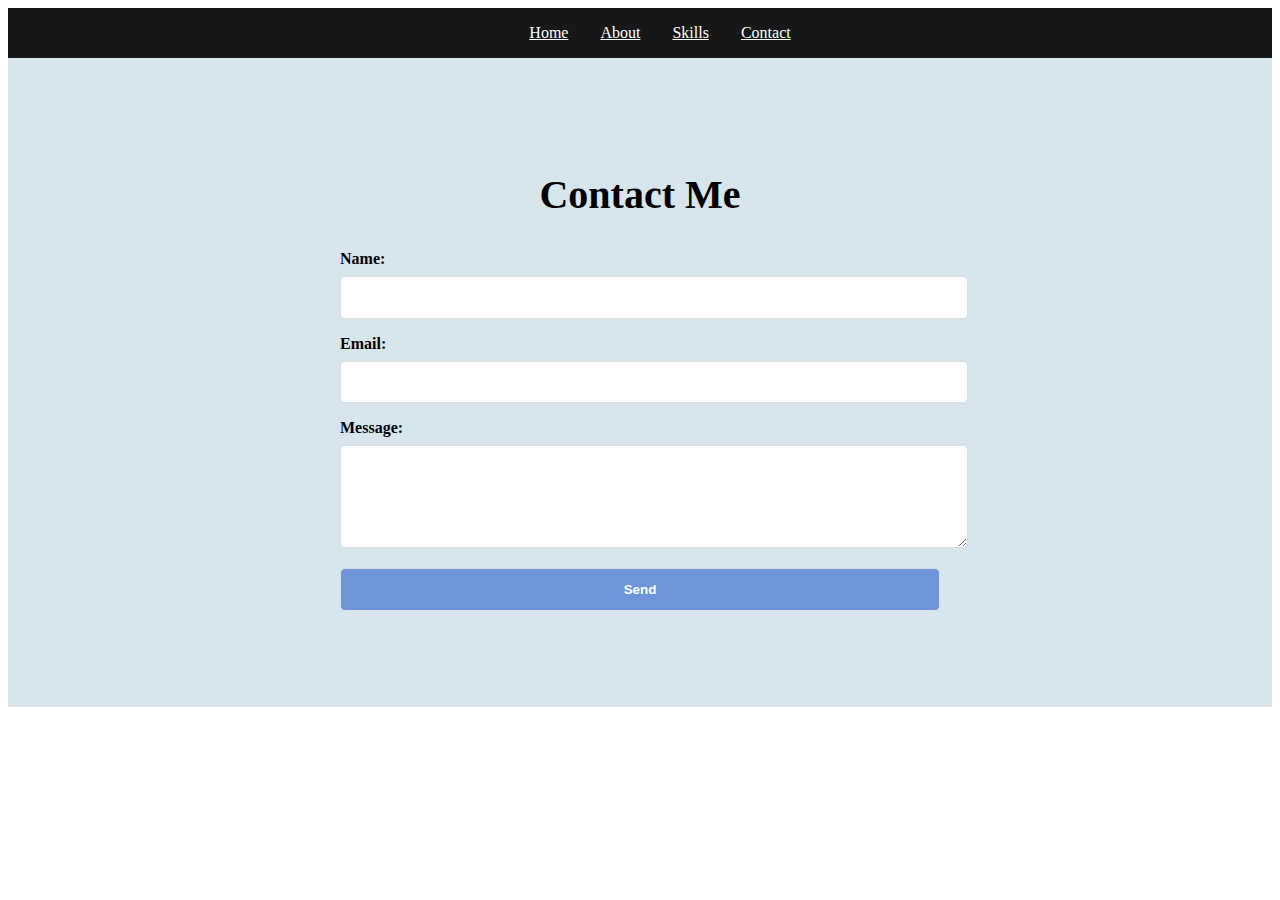
<file: contact.html>
<!DOCTYPE html>
<html lang="en">
<head>
    <meta charset="UTF-8">
    <meta name="viewport" content="width=device-width, initial-scale=1.0">
    <title>Document</title>
    <link rel="stylesheet" href="./contact.css">
</head>
<body>

    <header>
        <nav>
            <ul class="nav-links">
                <li><a href="./index.html">Home</a></li>
                <li><a href="./about.html">About</a></li>
                <li><a href="./skills.html">Skills</a></li>
                <li><a href="./contact.html">Contact</a></li>
            </ul>
        </nav>
    </header> 


    <section id="contact" class="contact">
        <h2>Contact Me</h2>
        <form id="contact-form">
            <label for="name">Name:</label>
            <input type="text" id="name" name="name" required>

            <label for="email">Email:</label>
            <input type="email" id="email" name="email" required>

            <label for="message">Message:</label>
            <textarea id="message" name="message" rows="5" required></textarea>

            <button type="submit">Send</button>
        </form>
    </section>
    <script src="./app.js"></script>
</body>
</html>
</file>
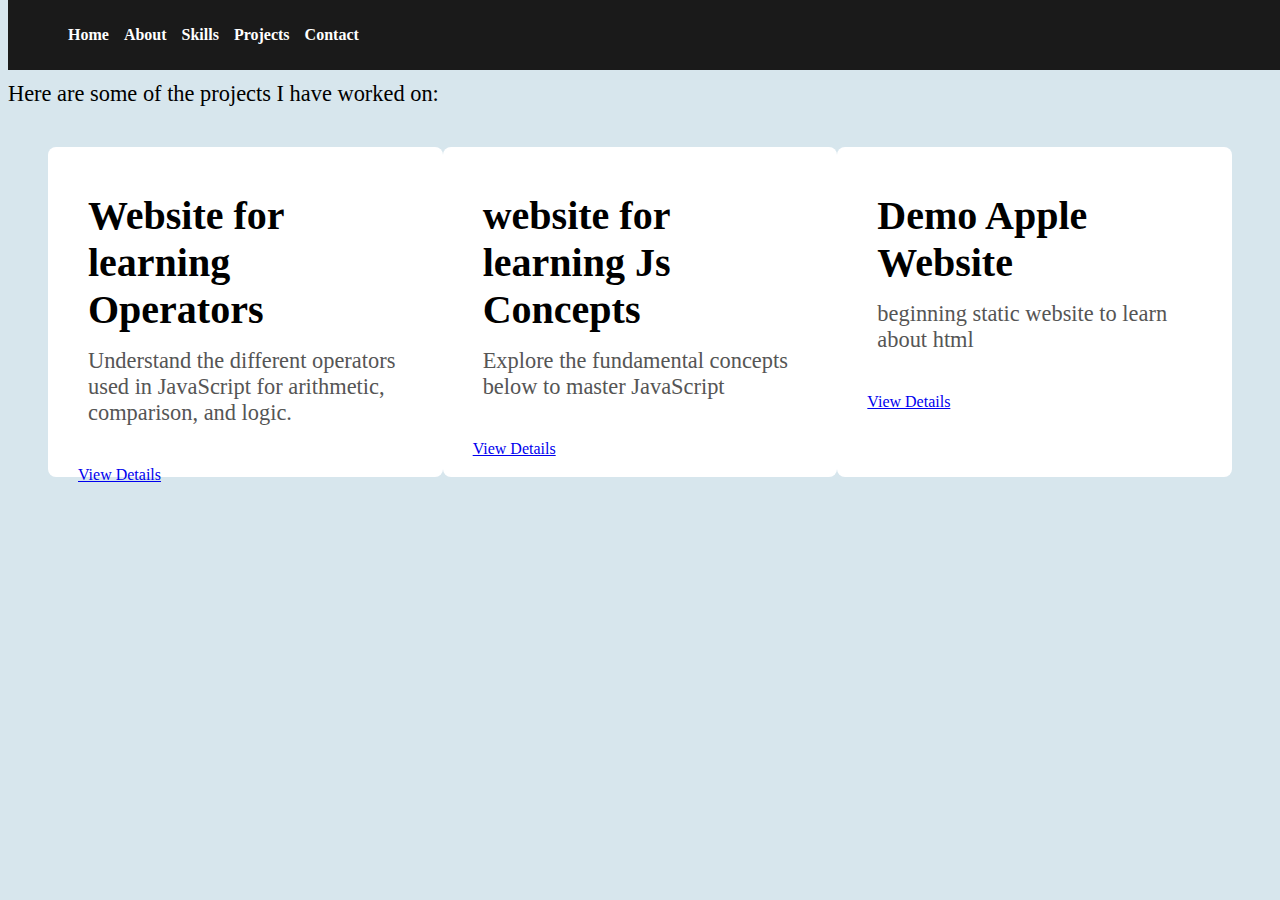
<file: projects.html>
<!DOCTYPE html>
<html lang="en">
<head>
    <meta charset="UTF-8">
    <meta name="viewport" content="width=device-width, initial-scale=1.0">
    <title>Projects</title>
    <link rel="stylesheet" href="./projects.css">
    
</head>
<body>

    <header>
        <nav>
            <ul class="nav-links">
                <li><a href="./index.html">Home</a></li>
                <li><a href="./about.html">About</a></li>
                <li><a href="./skills.html">Skills</a></li>
                <li><a href="./projects.html">Projects</a></li>
                <li><a href="./contact.html">Contact</a></li>
            </ul>
        </nav>
    </header>

    <main class="projects-section">
        <h1>My Projects</h1>
        <p>Here are some of the projects I have worked on:</p>
        <div class="projects-box">
            <div class="project-card">
                
                <h2> Website for learning Operators</h2>
                <p>Understand the different operators used in JavaScript for arithmetic, comparison, and logic.</p>
                <a href="https://example-operators.netlify.app/" class="btn">View Details</a>
            </div>
            <div class="project-card">
                
                <h2> website for learning Js Concepts</h2>
                <p>Explore the fundamental concepts below to master JavaScript</p>
                <a href="https://js-function-concepts.netlify.app" class="btn">View Details</a>
            </div>
            <div class="project-card">
                
                <h2>Demo Apple Website</h2>
                <p>beginning static website to learn about html</p>
                <a href="https://sample-app-website.netlify.app/" class="btn">View Details</a>
            </div>
        </div>
    </main>

   
</body>
</html>
</file>
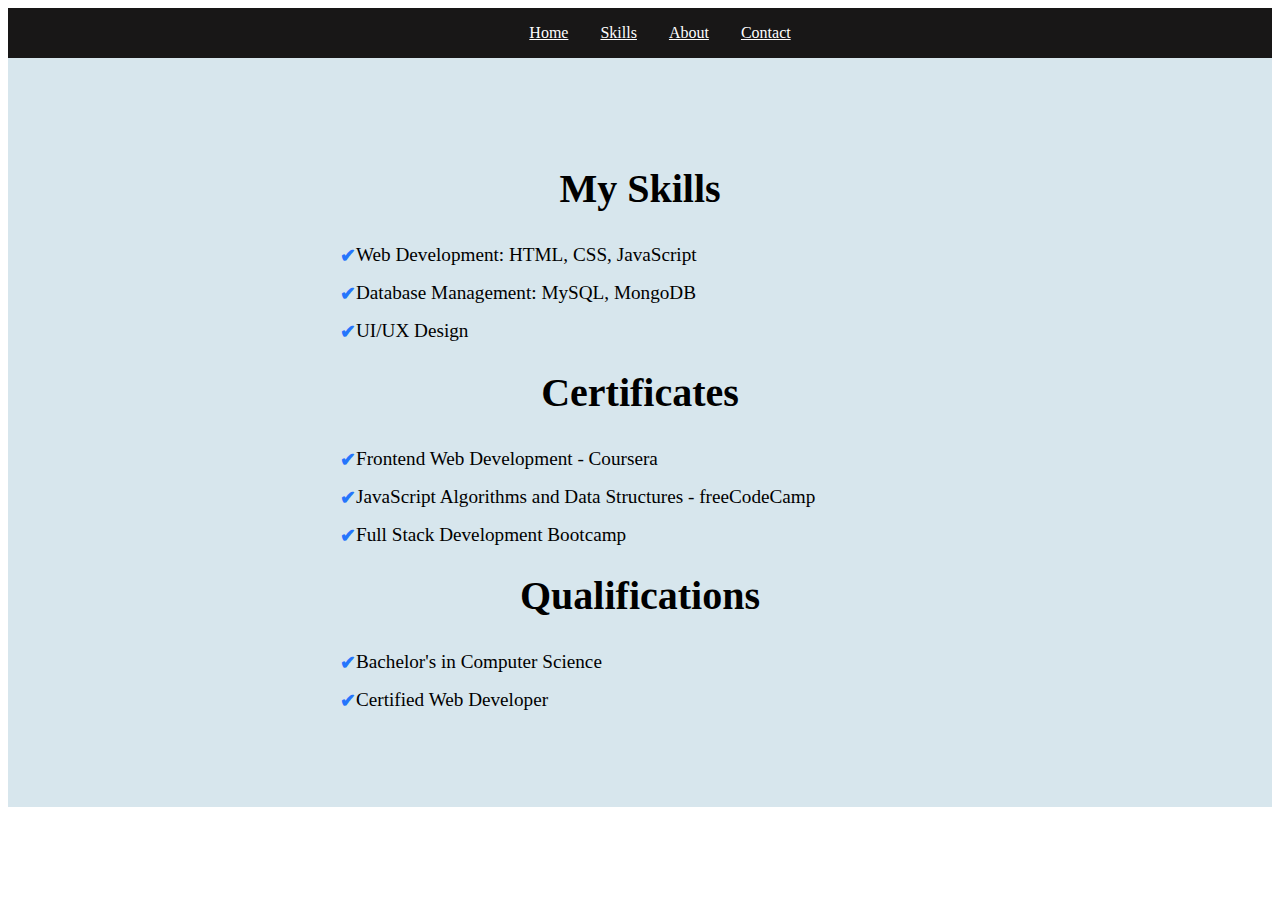
<file: skills.html>
<!DOCTYPE html>
<html lang="en">
<head>
    <meta charset="UTF-8">
    <meta name="viewport" content="width=device-width, initial-scale=1.0">
    <title>Skills & Qualifications</title>
    <link rel="stylesheet" href="./skills.css">
</head>
<body>
    <header>
        <ul class="nav-links">
            <li><a href="./index.html">Home</a></li>
            <li><a href="./skills.html">Skills</a></li>
            <li><a href="./about.html">About</a></li>
            <li><a href="contact.html">Contact</a></li>
        </ul>
    </header>

    <section class="skills">
        <div class="container">
            <h1>My Skills</h1>
            <ul>
                <li>Web Development: HTML, CSS, JavaScript</li>
                <li>Database Management: MySQL, MongoDB</li>
                <li>UI/UX Design</li>
            </ul>

            <h1>Certificates</h1>
            <ul>
                <li>Frontend Web Development - Coursera</li>
                <li>JavaScript Algorithms and Data Structures - freeCodeCamp</li>
                <li>Full Stack Development Bootcamp</li>
            </ul>

            <h1>Qualifications</h1>
            <ul>
                <li>Bachelor's in Computer Science</li>
                <li>Certified Web Developer</li>
            </ul>
        </div>
    </section>
<script src="./app.js"></script>
</body>
</html>
</file>
<file: contact.css>
header {
    background-color: #181717;
    position: sticky;
    padding: 1rem 2 rem;
    top: 0;
    z-index: 1000;
    display: flex;
    justify-content: center;
}

.nav-links {
    list-style: none;
    display: flex;
    gap: 2rem;
}

.nav-links a {
    color: #fff;
    
}

.nav-links a:hover {
    color: #090909;
}

.contact {
    padding: 5rem 2rem;
    text-align: center;
    background-color: #d7e6ed ;
}

.contact h2 {
    font-size: 2.5rem;
    margin-bottom: 2rem;
}

form {
    max-width: 600px;
    margin: 0 auto;
    text-align: left;
}

label {
    display: block;
    font-weight: bold;
    margin-bottom: 0.5rem;
}


input, textarea, button {
    width: 100%;
    margin-bottom: 1rem;
    padding: 0.8rem;
    border: 1px solid #ddd;
    border-radius: 5px;
}

button {
    background-color: #6e95da;
    color: #fff;
    font-weight: bold;
    cursor: pointer;
    
}

button:hover {
    background-color: #0056b3;
}
</file>
<file: projects.css>
header {
    background-color: #1a1a1a;
    color: white;
    padding: 10px 20px;
    position: fixed;
    top: 0;
    width: 100%;
    z-index: 1000;
}

.navbar {
    display: flex;
    justify-content: space-between;
    align-items: center;
}

.nav-links {
    list-style: none;
    display: flex;
    gap: 15px;
}

.nav-links a {
    text-decoration: none;
    color: white;
    font-weight: 600;
    
}

.projects-box {
    display: flex;
    flex-direction: row; 
    justify-content: space-evenly; 
    align-items: center; 
}
.projects-box {
    display: flex;
    flex-direction: row; 
    justify-content: space-between; 
    align-items: center; 
    gap: 0; 
    padding: 0 40px; 
}

body{
    background-color:#d7e6ed ;
}


.project-card {
    width: 340px;
    height: 270px;
    background-color: white;
    border-radius: 8px;
    padding: 30px;
}
.project-card h2 {
    font-size: 2.5rem;
    margin: 15px 10px;
}

.project-card p {
    font-size: 1.2rem;
    margin: 10px;
    color: #555;
}
btn {
    display: inline-block;
    margin: 10px;
    padding: 10px 20px;
    background-color: #00bcd4;
    color: white;
    border: none;
    border-radius: 5px;
    text-decoration: none;
    

}

projects-section h1 {
    font-size: 2.2rem;
    margin-bottom: 10px;
    color: #1a1a1a;
}

.projects-section p {
    margin-bottom: 40px;
    font-size: 1.4rem;
}
</file>
<file: skills.css>
header {
    background-color: #181717;
    position: sticky;
    padding: 1rem 2 rem;
    top: 0;
    z-index: 1000;
    display: flex;
    justify-content: center;
}

.nav-links {
    list-style: none;
    display: flex;
    gap: 2rem;
}

.nav-links a {
    color: #fff;
    
}

.nav-links a:hover {
    color: #090909;
}

.skills {
    padding: 5rem 2rem;
    text-align: center;
    background-color:#d7e6ed ;
}

.skills h1 {
    font-size: 2.5rem;
    margin-bottom: 2rem;
}

.skills ul {
    list-style: none;
    padding: 0;
    max-width: 600px;
    margin: 0 auto;
    text-align: left;
}

.skills li {
    font-size: 1.2rem;
    margin-bottom: 1rem;
    padding-left: 1rem;
    position: relative;
}

.skills li::before {
    content: '✔';
    color: #2575fc;
    font-weight: bold;
    position: absolute;
    left: 0;
}
</file>
